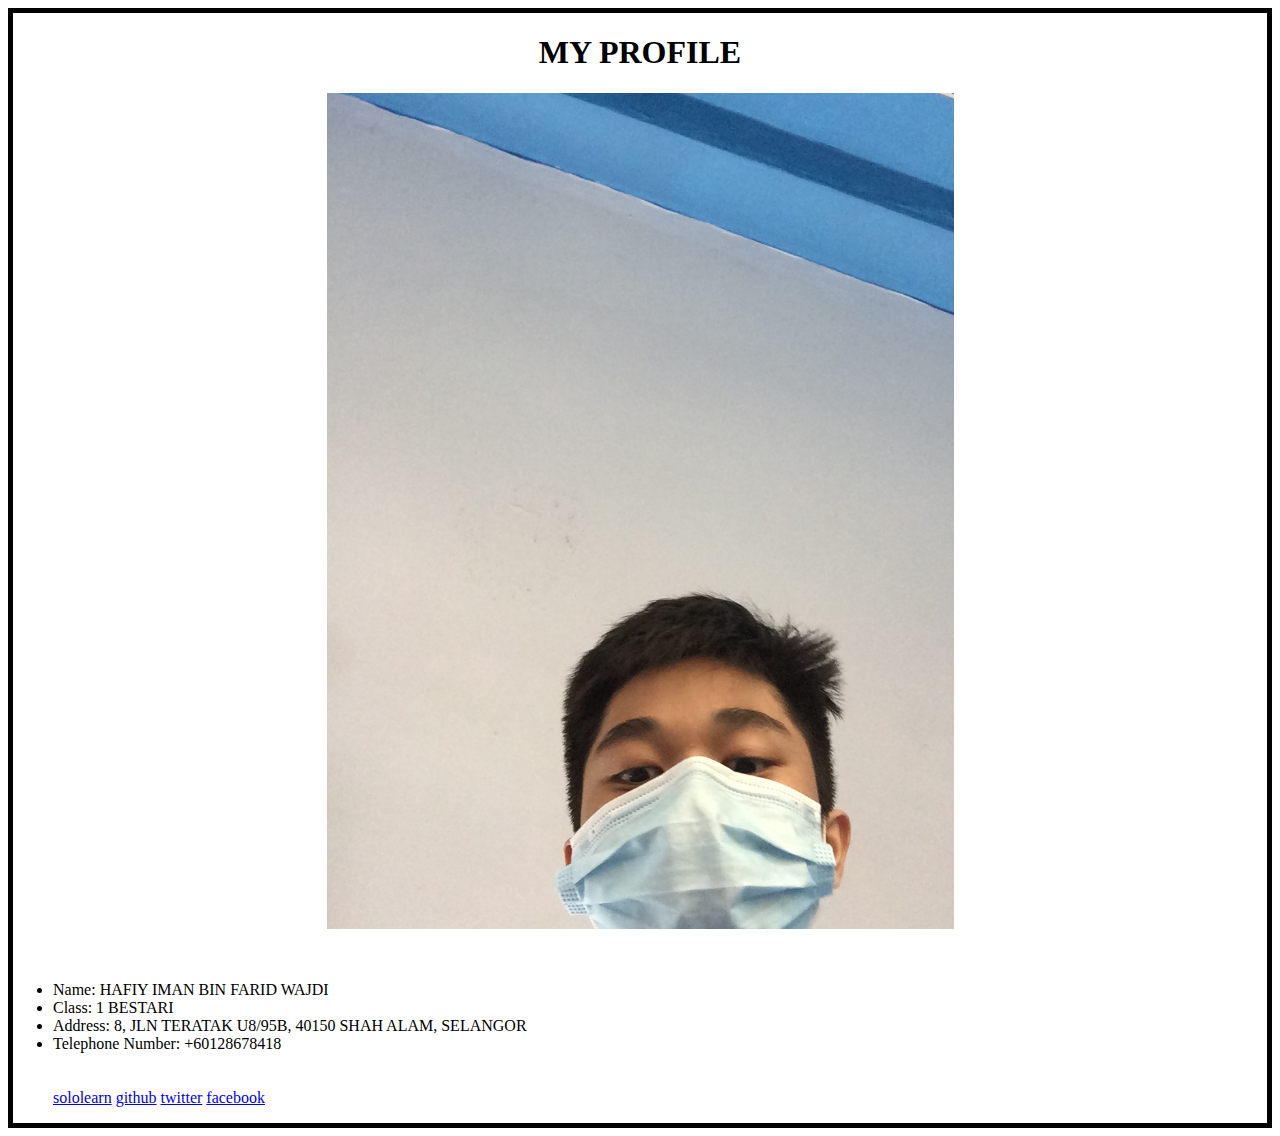
<file: index.html>
<!DOCTYPE html>
<html>
  
  <!-- import ext box.css -->
  <link rel="stylesheet" href="box.css">

  <!-- STYLES (MOVE TEXT TO CENTRE) -->
  <style>
  h1 {text-align: center;}
  p {text-align: center;}
  div {text-align: center;}
  body {text-align: left;}
  </style>
  
  <head>

    <!-- adjust devide width -->
    <meta name="viewport" content="width=device-width">
    <title>INDIVIDUAL HTML PROJECT</title>
  </head>
  <h1>MY PROFILE</h1>
  <img src=https://hafiyim.github.io/8F60979A-C30F-4C59-A037-445E1E98B9BD.jpeg width=100 class=center></img>
  <br></br>
  <ul>
     <li>Name: HAFIY IMAN BIN FARID WAJDI</li>
     <li>Class: 1 BESTARI</li>
     <li>Address: 8, JLN TERATAK U8/95B, 40150 SHAH ALAM, SELANGOR</li>
     <li>Telephone Number: +60128678418</li>

    <!-- social media -->
<br></br>
    
    <a href="https://is.gd/vAi0dx">sololearn</a>
    <a href="https://github.com/hafiyim">github</a>
    <a href="https://www.twitter.com/HI52752233">twitter</a>
    <a href="https://www.facebook.com/hafiy.iman.52">facebook</a>

<!-- box -->

  <body class="boxed">
    
  </body>
</html>
</file>
<file: box.css>
.boxed {
  border: 5px solid black ;
}

 .center {
  display: block;
  margin-left: auto;
  margin-right: auto;
  width: 50%;
}
</file>
